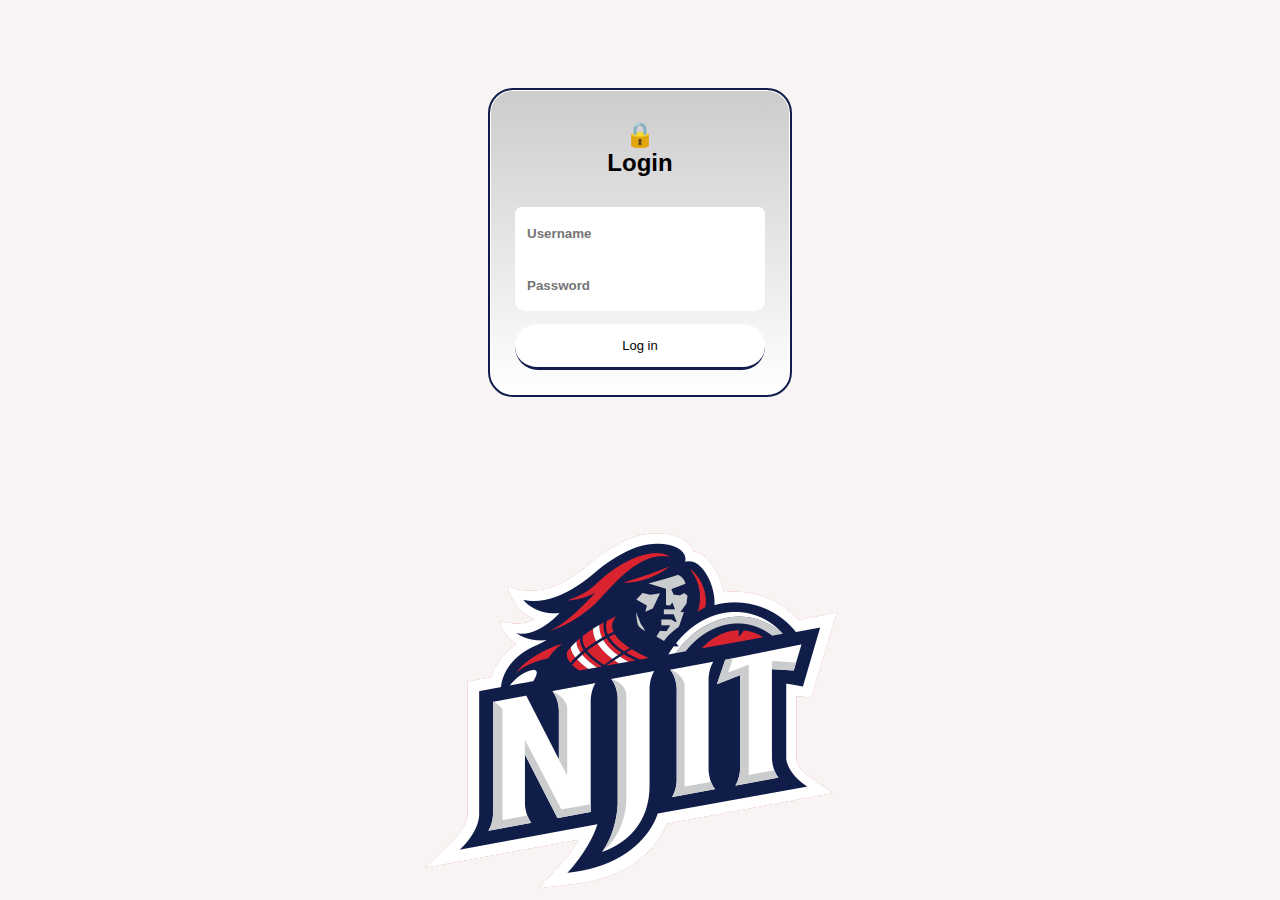
<file: home/index.html>
<!DOCTYPE html>
<html>
<head>
	<meta content="text/html;charset=utf-8" http-equiv="Content-Type">
	<title>Login Page</title>
	<link rel="stylesheet" type="text/css" href="index.css">
	<script type="text/javascript" src="index.js"></script>
</head>
	
<body>
<div class="wrap">
	<h2>🔒<br>Login</h2>
	<form id="formid" action="javascript:login(uname.value,psw.value)" method="post" accept-charset=utf-8>
		<input type="text" placeholder="Username" id="uname" name="uname" required>
		<input type="password" placeholder="Password" id="psw" name="psw" required><br>
		<button type="submit">Log in</button>
	</form>
</div>
<!-- This tag is used to display messages from the database when needed -->
<p id="Error"></p>
</body>
</html>
</file>
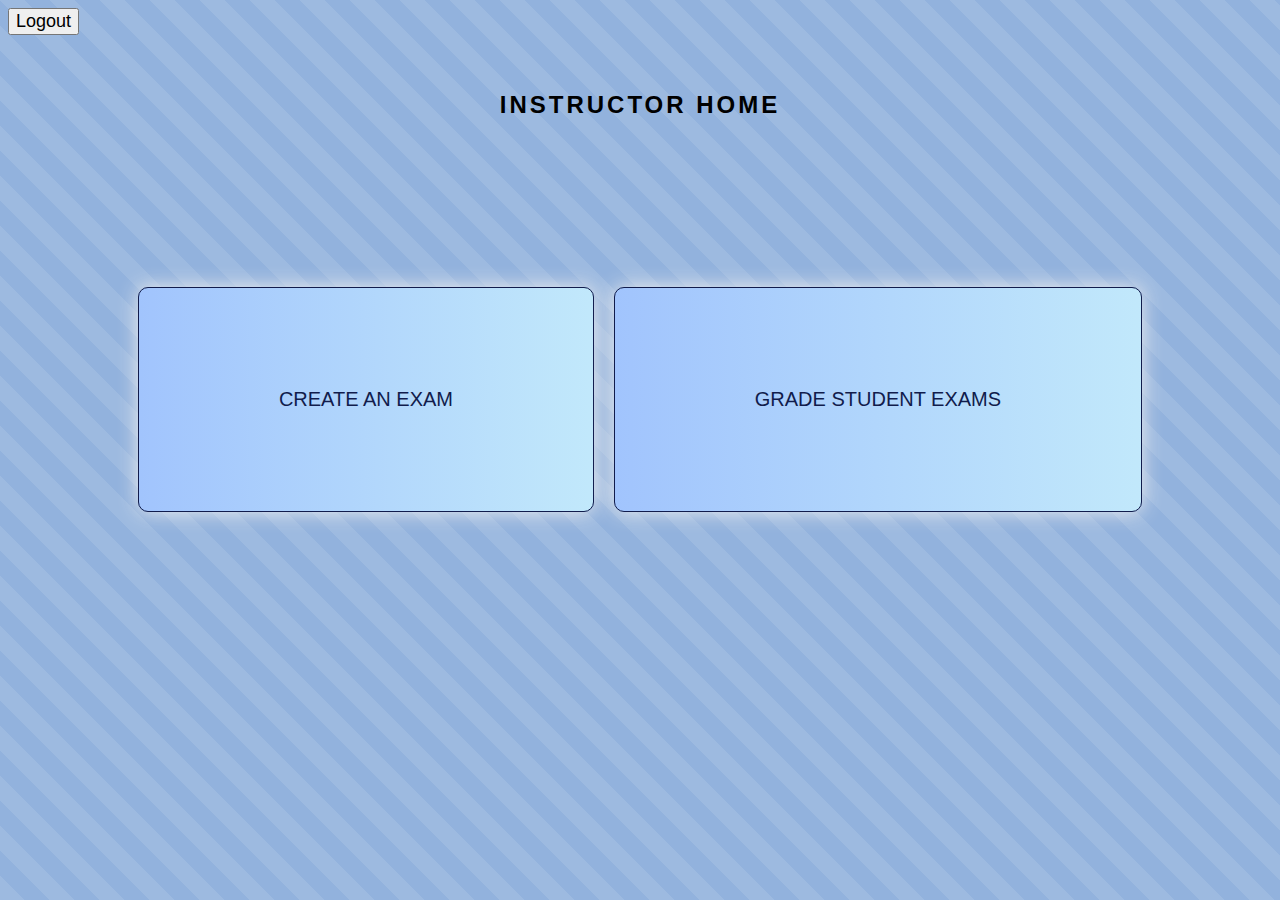
<file: instructor/instructorHome.html>
<!DOCTYPE html>
<html>
<head>
	<meta content="text/html;charset=utf-8" http-equiv="Content-Type">
	<link rel="stylesheet" type="text/css" href="css/instructorHome.css">
</head>
	
<input id="logout" type="button" value="Logout" onclick="location.href = 'https://web.njit.edu/~efc9/cs490/home/index.html';">

<body onload="getQuestions()">
	<h2>Instructor Home</h2>

<div class="pagination">
<div class="container">
<a class = "create btn btn-1" onclick="location.href='makeExam.html';">Create an exam</a>
<a class = "revise btn btn-1" onclick="location.href='instructorRevise.html';">Grade student exams</a>
</div>
</div>
</body>
</html>
</file>
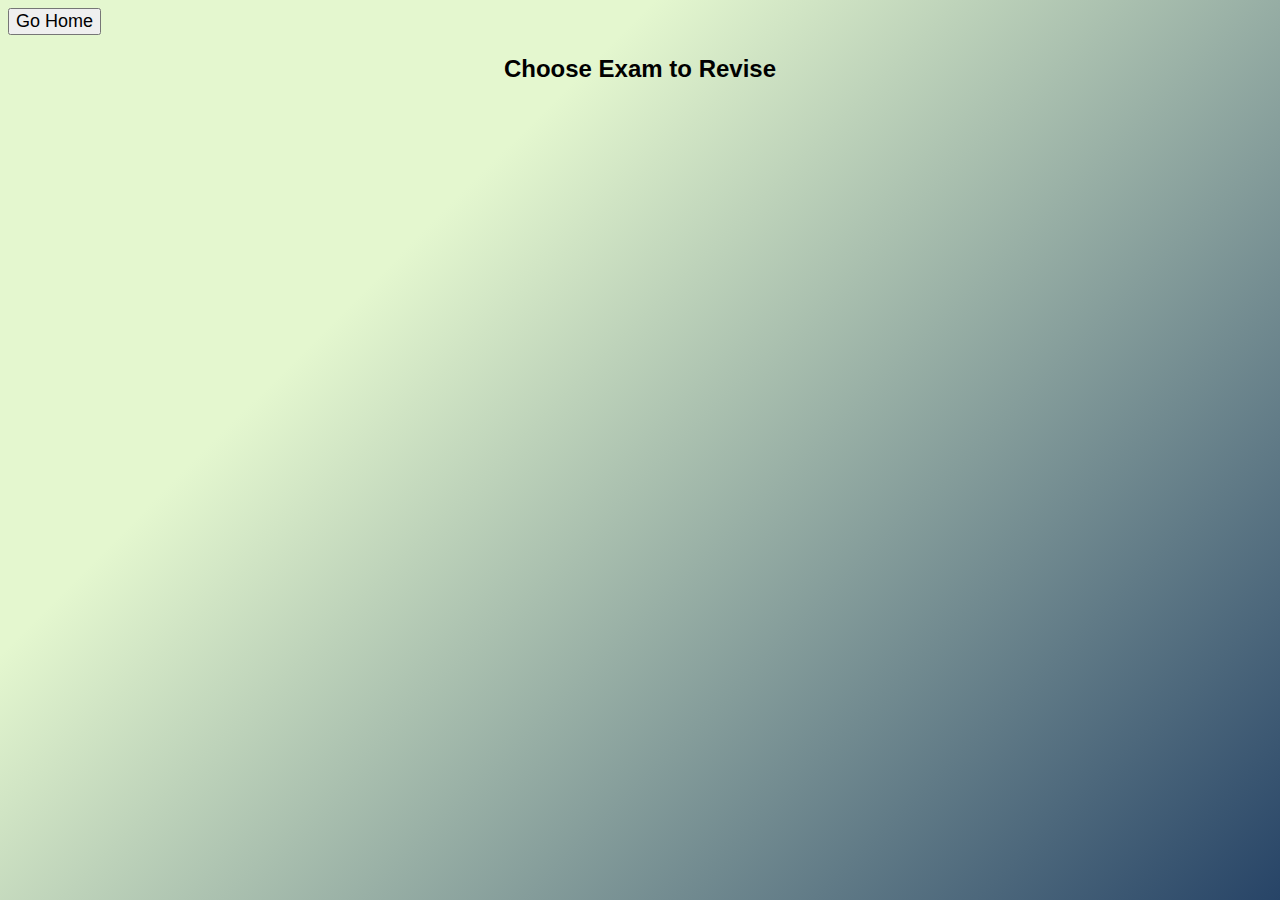
<file: instructor/instructorRevise.html>
<!DOCTYPE html>
<html>
<head>
	<meta content="text/html;charset=utf-8" http-equiv="Content-Type">
	<link rel="stylesheet" type="text/css" href="css/instructorRevise.css">
	<script type="text/javascript" src="js/instructorRevise.js"></script>
</head>
	
<body onload="getExams()">
<input id="goBack" type="button" value="Go Home" onclick="location.href = 'https://web.njit.edu/~efc9/cs490/instructor/instructorHome.html';">
<h2>Choose Exam to Revise</h2>
	

	<form id="examChoices" action="javascript:chooseExam()" method="post" accept-charset=utf-8>

	</form>
 
 
</body>
</html>
</file>
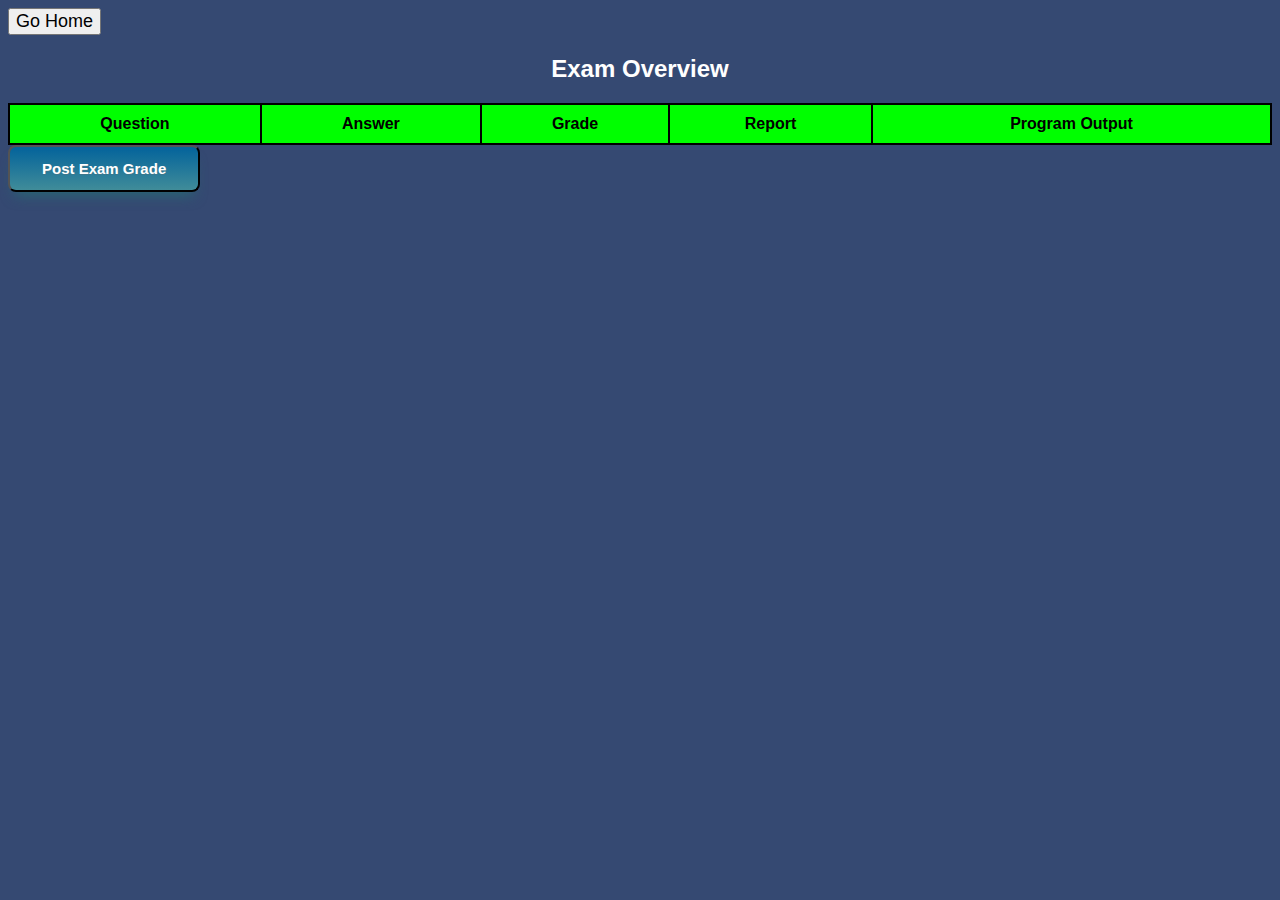
<file: instructor/instructorScores.html>
<!DOCTYPE html>
<html>
<head>
	<meta content="text/html;charset=utf-8" http-equiv="Content-Type">
	<link rel="stylesheet" type="text/css" href="css/instructorScores.css">
	<script type="text/javascript" src="js/instructorScores.js"></script>
</head>
	
<body onload="getScores()">
  <input id="goBack" type="button" value="Go Home" onclick="location.href = 'https://web.njit.edu/~efc9/cs490/instructor/instructorHome.html';">

<h2>Exam Overview</h2>
	<form id="scores" action="javascript:submitExam()"  method="post" accept-charset=utf-8>
		<table id="ExamTable">
			<tr>
				<th>Question</th>
				<th>Answer</th> 
				<th>Grade</th>
				<th>Report</th>
				<th>Program Output</th>
			</tr>
		</table>
		<input id="submitButton" class = "myButton" type="submit" value="Post Exam Grade">
	</form>
	
	<p id="response"></p>
</body>
</html>
</file>
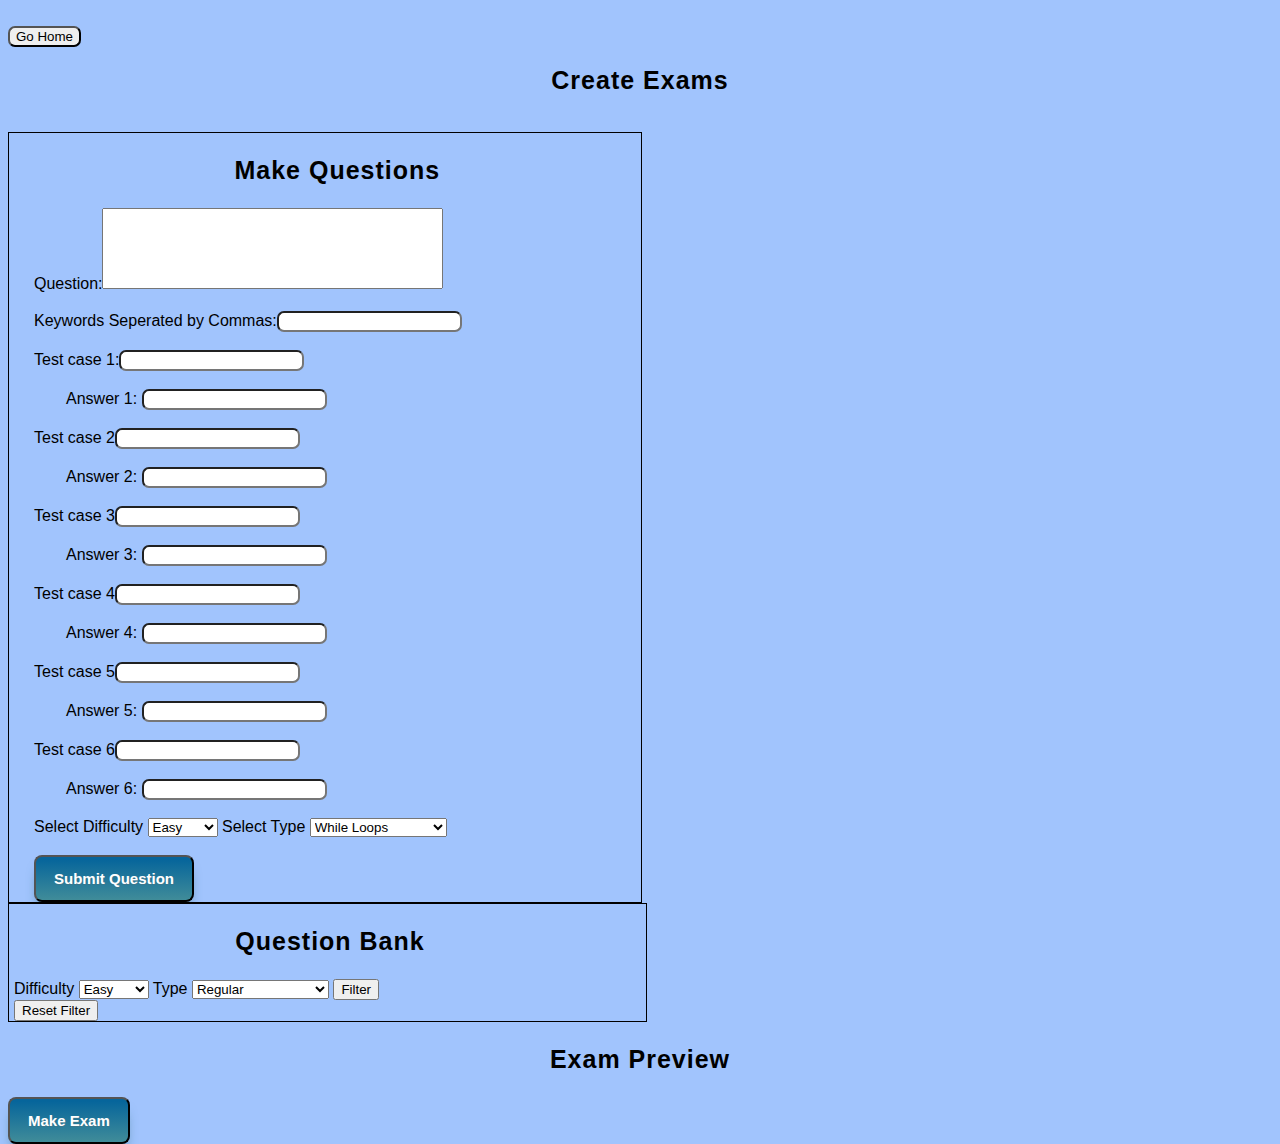
<file: instructor/makeExam.html>
<!DOCTYPE html>
<html>
<head>
	<meta content="text/html;charset=utf-8" http-equiv="Content-Type">
	<link rel="stylesheet" type="text/css" href="css/makeExam.css">
	<script type="text/javascript" src="js/makeExam.js"></script>
</head>

<br>
<input id="goBack" type="button" value="Go Home" onclick="location.href = 'https://web.njit.edu/~efc9/cs490/instructor/instructorHome.html';">

<body onload="getQuestions()">

<header>
	<h2>Create Exams</h2>
</header>

<br>

<div class="topLeft">
	<div class="centered">
		<h3>Make Questions</h3>
		<form id="question" action="javascript:submitQuestion()"  method="post" accept-charset=utf-8>
    		<label for="question1">Question:</label><textarea name="questions[]" id="question1" rows="5" cols="40" required></textarea><br><br>
			<label for="keywords">Keywords Seperated by Commas:</label><input type="text" name="questions[]" id="keywords" required><br><br>
			
			<label for="function1">Test case 1:</label><input type="text" name="questions[]" id="function1" required><br><br>
			<label for="answer1" class="answers">Answer 1: </label><input type="text" name="questions[]" id="answer1" required><br><br>
			
			<label for="testCase2">Test case 2</label><input type="text" name="questions[]" id="testCase2"><br><br>
			<label for="answer2" class="answers">Answer 2: </label><input type="text" name="questions[]" id="answer2"><br><br>
			
			<label for="testCase3">Test case 3</label><input type="text" name="questions[]" id="testCase3"><br><br>
			<label for="answer3" class="answers">Answer 3: </label><input type="text" name="questions[]" id="answer3"><br><br>
			
			<label for="testCase4">Test case 4</label><input type="text" name="questions[]" id="testCase4"><br><br>
			<label for="answer4" class="answers">Answer 4: </label><input type="text" name="questions[]" id="answer4"><br><br>
			
			<label for="testCase5">Test case 5</label><input type="text" name="questions[]" id="testCase5"><br><br>
			<label for="answer5" class="answers">Answer 5: </label><input type="text" name="questions[]" id="answer5"><br><br>
			
			<label for="testCase6">Test case 6</label><input type="text" name="questions[]" id="testCase6"><br><br>
			<label for="answer6" class="answers">Answer 6: </label><input type="text" name="questions[]" id="answer6"><br><br>
			
			<label for="setDifficulty">Select Difficulty</label>
				<select id="diffSet" name="questions[]">
					<option value="Easy" name="questions[]">Easy</option>
					<option value="Medium" name="questions[]">Medium</option>
					<option value="Hard" name="questions[]">Hard</option>
				</select>
			<label for="setType">Select Type</label>
				<select id="typeSet" name="questions[]">
					<option value="While Loops" name="questions[]">While Loops</option>
					<option value="For Loops" name="questions[]">For Loops</option>
					<option value="If Statements" name="questions[]">If Statements</option>
					<option value="String Manipulation" name="questions[]">String Manipulation</option>
					<option value="Lists" name="questions[]">Lists</option>
					<option value="Dictionary" name="questions[]">Dictionary</option>
					<option value="File I/O" name="questions[]">File I/O</option>
				</select><br><br>
			<button type="submit" class = "myButton" > Submit Question </button>
		</form>
	</div>
</div>

<div class="topRight">
	<div id="makeExamDiv">
		<h3>Question Bank</h3>
		<form method="post" action="javascript:filterQuestions(Difficulty.value,Type.value)" accept-charset=utf-8>
			<label for="Difficulty">Difficulty</label>
				<select id="Difficulty">
					<option value="Easy">Easy</option>
					<option value="Medium">Medium</option>
					<option value="Hard">Hard</option>
				</select>
			<label for="Type">Type</label>
				<select id="Type">
					<option value="Regular">Regular</option>
					<option value="While Loops">While Loops</option>
					<option value="For Loops">For Loops</option>
					<option value="If Statements">If Statements</option>
					<option value="String Manipulation" name="questions[]">String Manipulation</option>
					<option value="Lists" name="questions[]">Lists</option>
					<option value="Dictionary" name="questions[]">Dictionary</option>
					<option value="File I/O" name="questions[]">File I/O</option>
				</select>
			<button type="submit">Filter</button>
		</form>
		<button onclick="resetQBank()">Reset Filter</button>
		<p id="response"></p>
	</div>
</div>
	
<div class="bottom">
	<h3>Exam Preview</h3>
	<div id="examPreview">
	<form id="preview" method="post" action="javascript:makeExam()" accept-charset=utf-8>

	<input id="makeExamButton" type="submit" class="myButton" name="submit" value="Make Exam">
	</div>
</div>

</body>
</html>
</file>
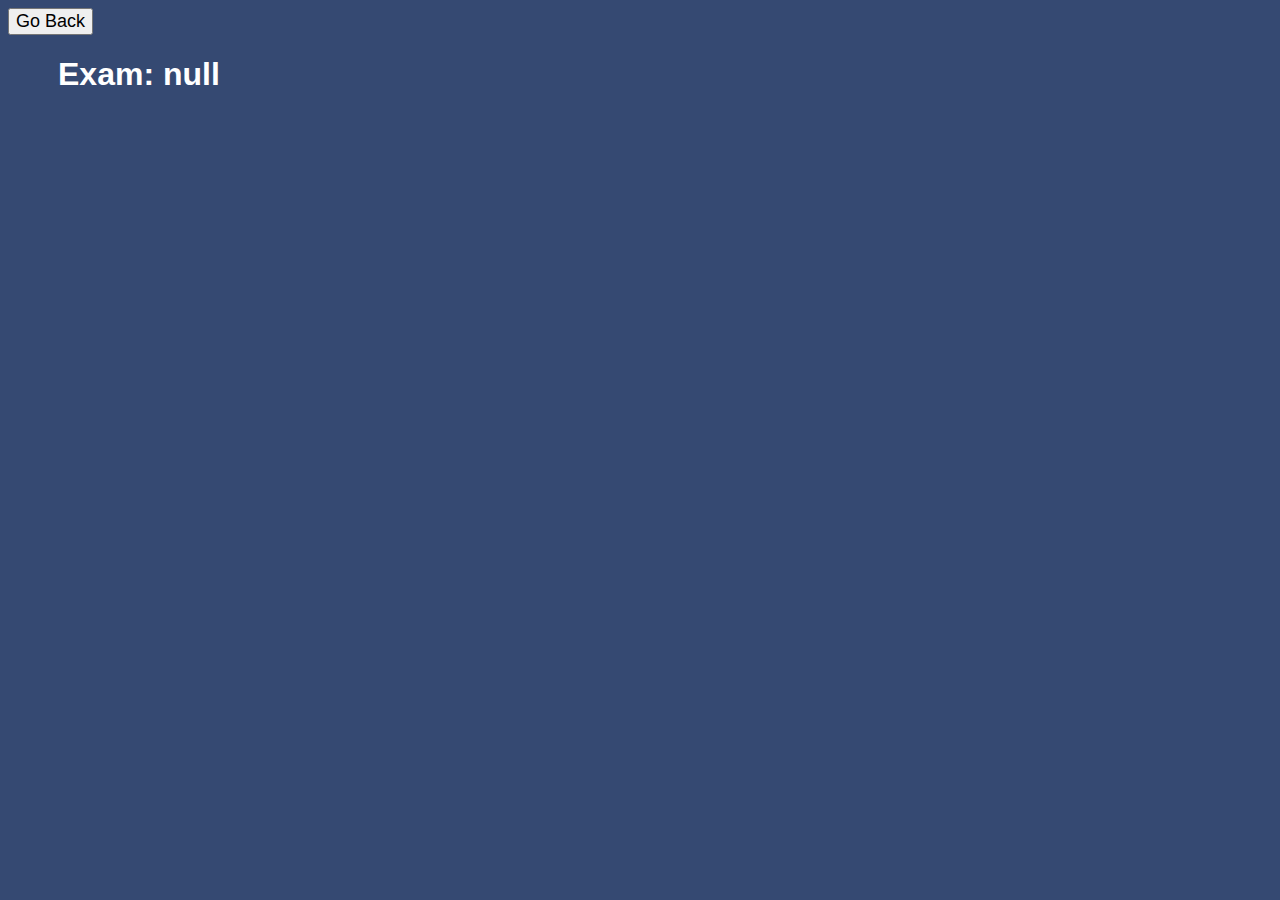
<file: student/Exam.html>
<!DOCTYPE html>
<html>
<head>
	<!-- 
		This html page is responsible for communicating with the datebase
		to get the approriate exam questions for the exam ID that the student
		chose from a previous html page 
	-->
	<meta content="text/html;charset=utf-8" http-equiv="Content-Type">
	<link rel="stylesheet" type="text/css" href="css/Exam.css">
	<script type="text/javascript" src="js/Exam.js"></script>
</head>
<input type="submit" id="goBack" name="submit" value="Go Back" onclick="location.href = 'https://web.njit.edu/~efc9/cs490/student/studentHome.html';" />

<body onload="getExam()">
	<h1 id="examTitle"></h1>
	<form id="Exam" action="javascript:finishExam()" method="post" accept-charset=utf-8>
	</form>

	<!-- These paragraph tags are used to display messages from the database when needed -->
	<p id="Database"></p>
	<p id="Database2"></p>
</body>    
</html>
</file>
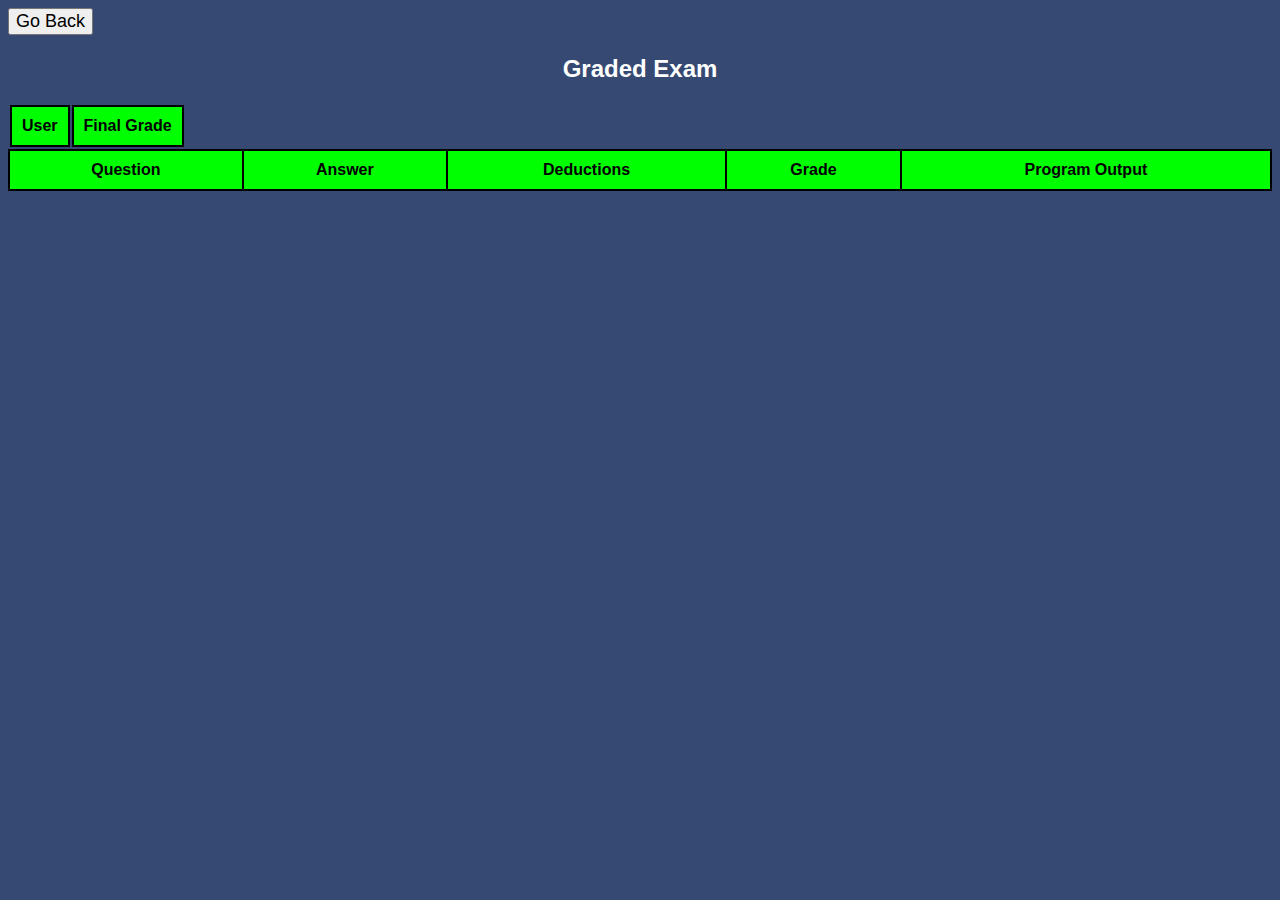
<file: student/grades.html>
<!DOCTYPE html>
<html>
<head>
	<!-- 
		This html page is responsible for communicating with the datebase
		to get the approriate exam scores for the student
	-->
	<meta content="text/html;charset=utf-8" http-equiv="Content-Type">
	<link rel="stylesheet" type="text/css" href="css/grades.css">
	<script type="text/javascript" src="js/grades.js"></script>
</head>

<body onload="scores()">
	<input id="goBack" type="button" value="Go Back" onclick="location.href = 'https://web.njit.edu/~efc9/cs490/student/studentHome.html';">
	<h2> Graded Exam </h2>
	<table id="studentTable">
		<tr>
    		<th>User</th>
    		<th>Final Grade</th> 
  		</tr>
	</table>
	<table id="ExamTable">
		<tr>
    		<th>Question</th>
    		<th>Answer</th> 
    		<th>Deductions</th>
			<th>Grade</th>
			<th>Program Output</th>
  		</tr>
	</table>
	
</body>    
</html>
</file>
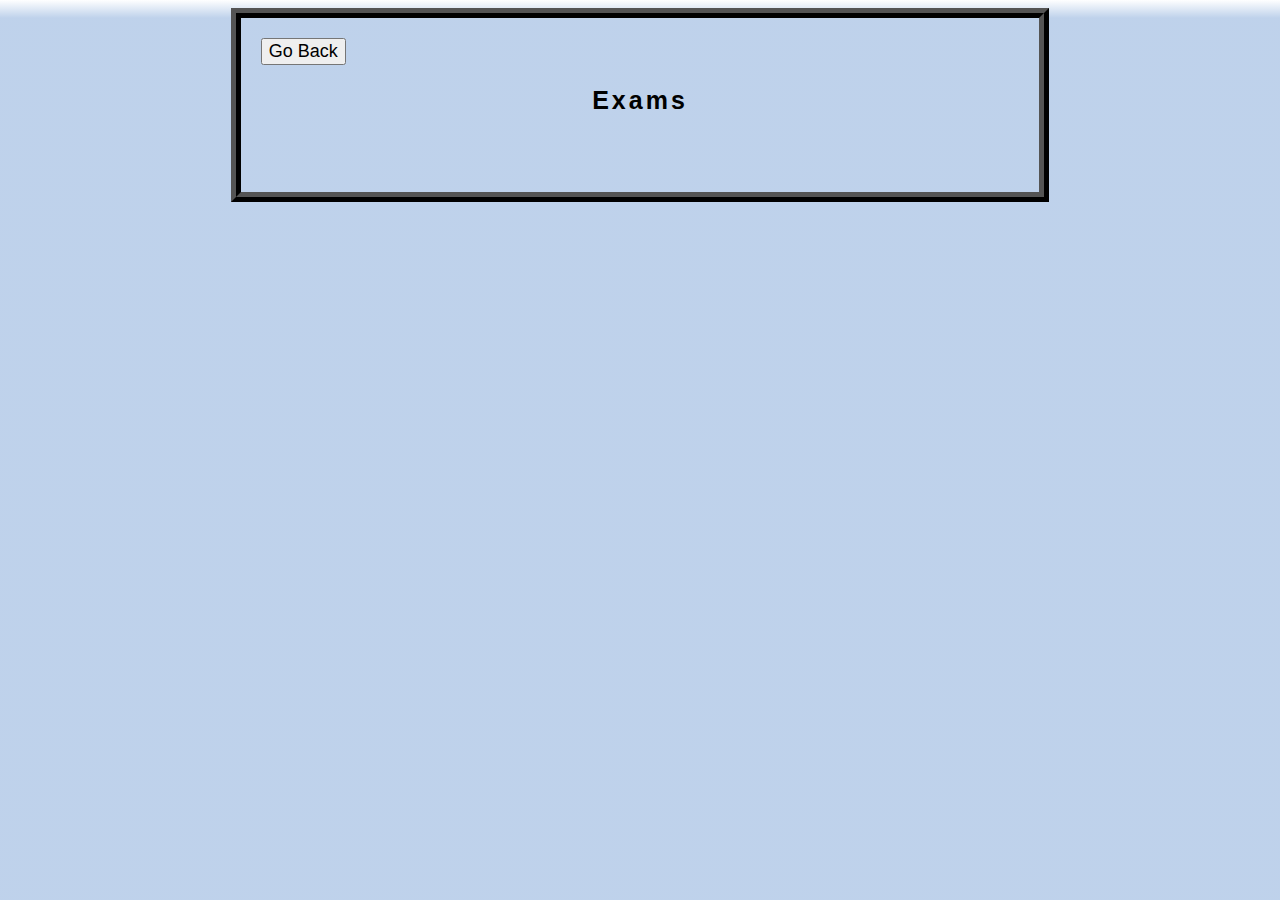
<file: student/listExams.html>
<!DOCTYPE html>
<html>
<head>
	<meta content="text/html;charset=utf-8" http-equiv="Content-Type">
	<link rel="stylesheet" type="text/css" href="css/listExams.css">
	<script type="text/javascript" src="js/listExams.js"></script>
</head>
	
<body onload="getExams()">

	<div class="center">
		<input type="submit" id="goBack" name="submit" value="Go Back" onclick="location.href = 'https://web.njit.edu/~efc9/cs490/student/studentHome.html';" />
		<h2>Exams</h2>

		<form id="examChoices" action="javascript:takeExam()" method="post" accept-charset=utf-8>
		</form>

		<!-- This tag is used to display messages from the database when needed -->
		<p id="Database"></p>
	</div>
</body>
</html>
</file>
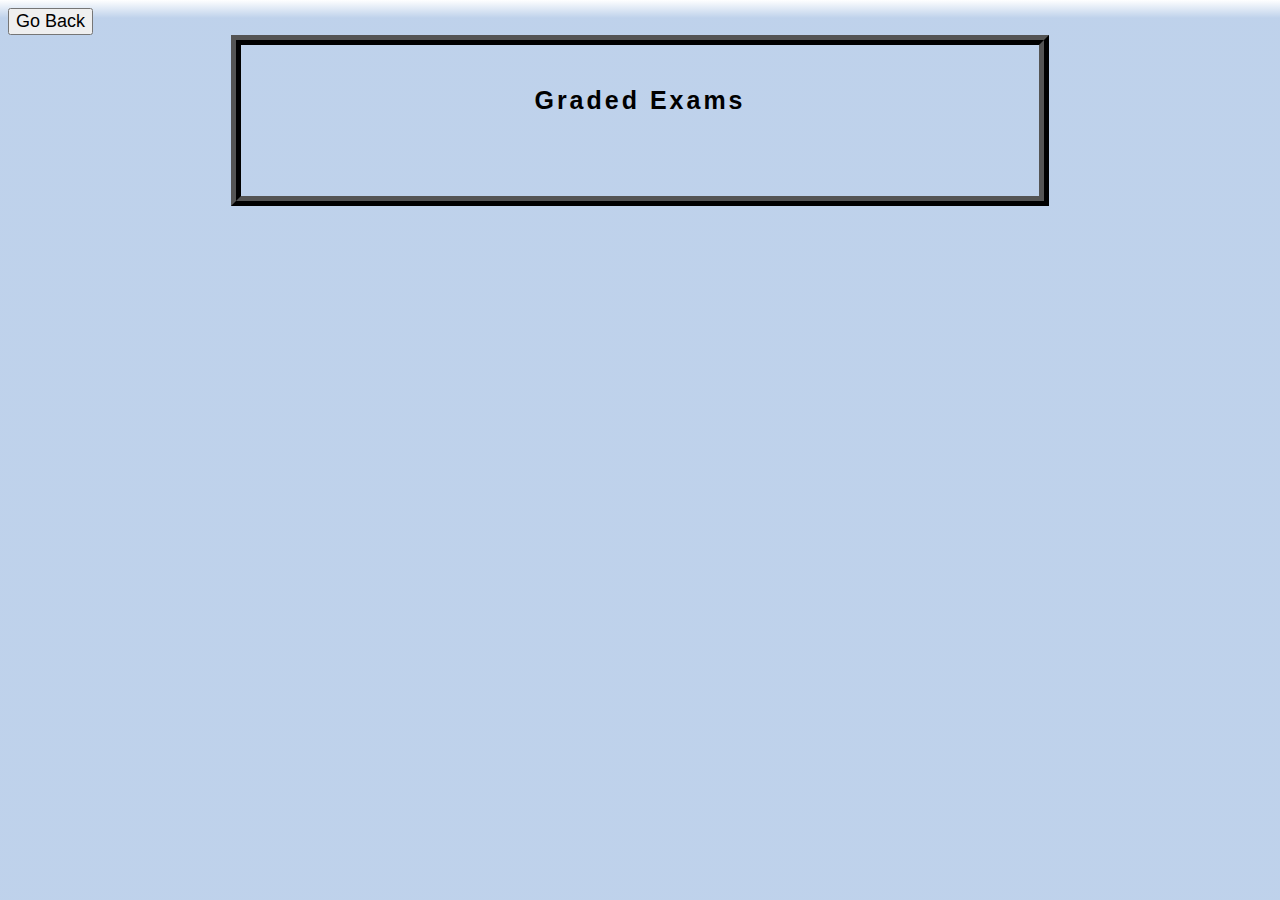
<file: student/seeGrades.html>
<!DOCTYPE html>
<html>
<head>
	<!-- 
		This html page is responsible for communicating with the datebase
		to get the approriate exam scores for the student
	-->
	<meta content="text/html;charset=utf-8" http-equiv="Content-Type">
	<link rel="stylesheet" type="text/css" href="css/seeGrades.css">
	<script type="text/javascript" src="js/seeGrades.js"></script>
</head>

		<input type="submit" id="goBack" name="submit" value="Go Back" onclick="location.href = 'https://web.njit.edu/~efc9/cs490/student/studentHome.html';" />
<div class="center">
<body onload="getExams()">
	<h2> Graded Exams </h2>
	<form id="examChoices" action="javascript:chooseExam()" method="post" accept-charset=utf-8>
		
	</form>
  </div>
</body>    
</html>
</file>
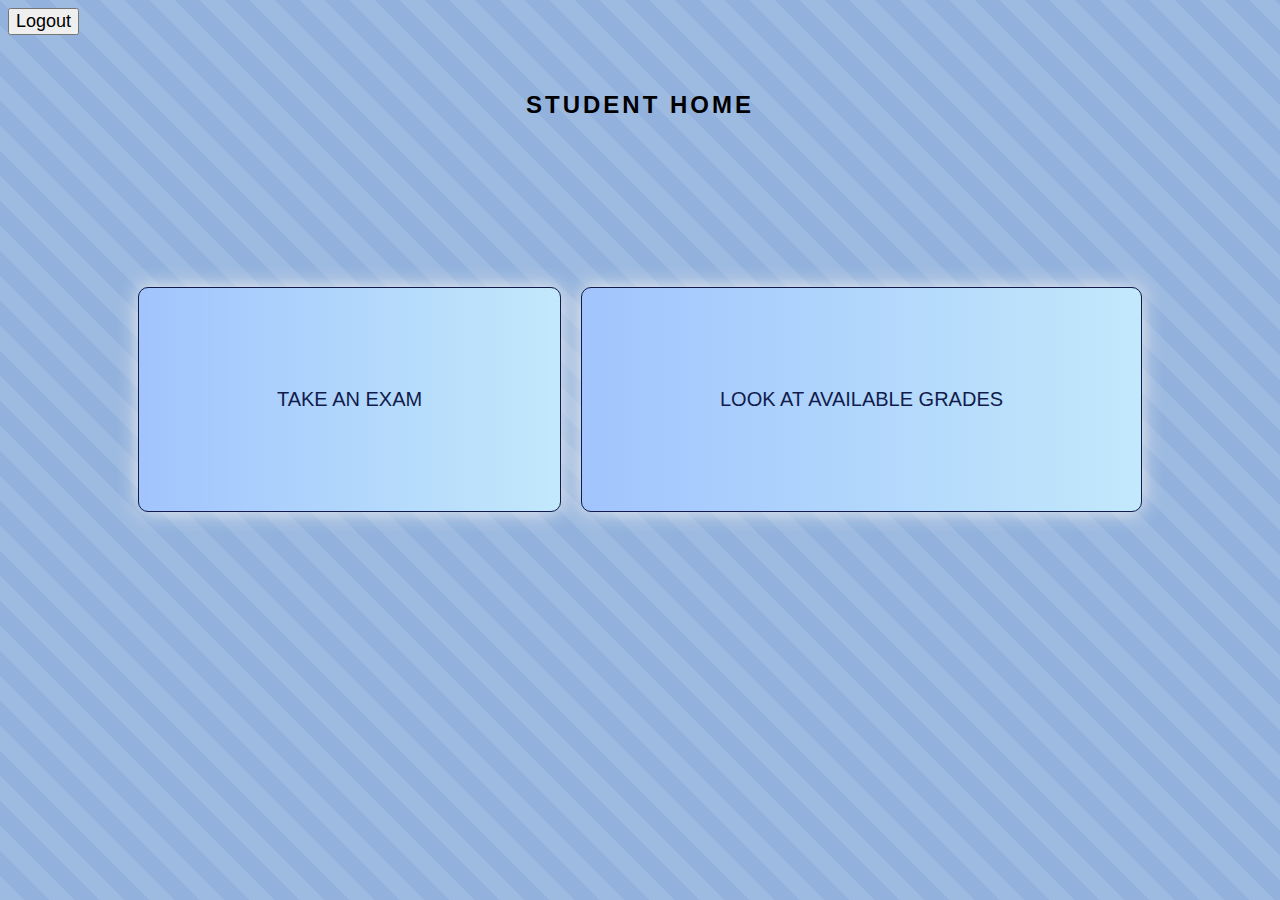
<file: student/studentHome.html>
<!DOCTYPE html>
<html>
<head>
	<meta content="text/html;charset=utf-8" http-equiv="Content-Type">
	<link rel="stylesheet" type="text/css" href="css/studentHome.css">
</head>
	
<input id="logout" type="button" value="Logout" onclick="location.href = 'https://web.njit.edu/~efc9/cs490/home/index.html';">

<body>
	
	<h2>Student Home</h2>
  <div class="pagination">
  <div class="container">
	<a class = "create btn btn-1" onclick="location.href='listExams.html';">Take an exam</a>
	<a class = "revise btn btn-1" onclick="location.href='seeGrades.html';">Look at available grades</a>
  </div>
  </div>
</body>
</html>
</file>
<file: home/index.css>
body {
    font-family: Arial;
	background-image: url("highlander_njit.png");
	background-color: #f8f4f4;
	background-position: center 500px;
	background-repeat: no-repeat;
	background-size: auto;
	position: relative;
}

p {
    text-align: center;
    letter-spacing: 3px;
}

.wrap {
	width:250px;
	height: auto;
	margin: auto;
	margin-top: 7%;
	border: 2px solid #111C4C;
	box-shadow: 0px 0px 0px 1px #fff inset;
	padding: 25px;
	background-color: white;
	border-radius: 25px;
    background-image: linear-gradient(#cccccc, white);
}
/* css for any input tags in div wrap class */
.wrap input {
	border: none;
	background: white;
  	font-family:Arial ;
  	font-weight:700 ;
	display: block;
	height: 40px;
	outline: none;
	width: calc(100% - 24px) ;
	margin: auto;
	padding: 6px 12px 6px 12px;
}
/* h2 css inside div wrap class */
.wrap h2 {
	color:black;
	text-align: center;
	font-family:Arial ;
  	font-weight:700 ;
	display: block;
	height: 80px;
	outline: none;
	width: calc(100% - 24px) ;
	margin: auto;
	padding: 6px 12px 6px 12px;
}
/* User name css inside div wrap class */
.wrap input[type="text"] {
	border-radius: 7px 7px 0px 0px ;
}
/* password css inside div wrap class */
.wrap input[type="password"] {
	border-radius: 0px 0px 10px 10px ;
}
/* submit button css inside div wrap class */
.wrap button {
	width: 100%;
	border-radius: 500px;
	background-color: white;
	text-decoration: center;
	border: none;
	color: black;
  	margin-top:-5px;
	padding-top: 14px;
	padding-bottom: 14px;
	outline: none;
	font-size: 13px;	
	border-bottom: 3px solid #111C4C;
	cursor: pointer;
}
</file>
<file: instructor/css/instructorHome.css>
body {
    font-family: Arial;
    background: rgba(94,142,205,0.68);
    background-image: linear-gradient(45deg, rgba(255, 255, 255, 0.1) 25%, rgba(0, 0, 0, 0) 25%, rgba(0, 0, 0, 0) 50%, rgba(255, 255, 255, 0.1) 50%, rgba(255, 255, 255, 0.1) 75%, rgba(0, 0, 0, 0) 75%, rgba(0, 0, 0, 0));
    background-size: 50px 50px;
}

h2 {
	text-align: center;
  color: black;
	text-transform: uppercase;
	letter-spacing: 3px;
	line-height: 100px;
}
.pagination {
  text-align: center;
}

.pagination a {
  display: inline-block;
  padding: 	100px;
  color: #111C4C;
  font-weight: 500;
  font-size: 125%;
  font-family: 'Montserrat', sans-serif;
  border-top: 1px solid #111C4C;
  border-bottom: 1px solid #111C4C;
  border-right: 1px solid #111C4C;
  border-left: 1px solid #111C4C;
}

.container {
  display: flex;
  justify-content: center;
  align-items: center;
  align-content: center;
  flex-wrap: wrap;
  width: 80vw;
  margin: 0 auto;
  min-height: 50vh;
}

#logout {
	margin: 0px 0px 0px 0px;
  font-size:18px;
}

.btn {
  flex: 1 1 auto;
  margin: 10px;
  padding: 10px;
  text-align: center;
  text-transform: uppercase;
  transition: 0.5s;
  background-size: 200% auto;
  color: white;
 /* text-shadow: 0px 0px 10px rgba(0,0,0,0.2);*/
  box-shadow: 0 0 20px #eee;
  border-radius: 10px;
 }

 .btn:hover {
  background-position: right center; /* change the direction of the change here */
}

.btn-1 {
  background-image: linear-gradient(to right, #a1c4fd 0%, #c2e9fb 51%, #a1c4fd 100%);
}
</file>
<file: instructor/css/instructorRevise.css>
html {
	height: 100%;
	padding: 0;
	margin: 0;
  font-family: Arial;
	background: linear-gradient(135deg, #e4f7cf 30%, #274467);
  background-repeat: no-repeat;
  background-size: auto;
  background-attachment: fixed;
}
h3,h2 {
		color:black;
		text-align: center;
}
h3 {
	padding-top: 500px;	
	font-size: 100px;
}

#response{
	text-align:center;
	font-size: 35px;
}

#examChoices{
	font-size: 25px;
}

p:nth-child(even) {

    background: linear-gradient(45deg, #274467, #274467 40%, #e4f7cf 72%);
    color:  #EFFDFD;
    border-radius:8px;
    background-size: 200px 100px;
    background-repeat: no-repeat;
}

p:nth-child(odd) {
    background: linear-gradient(-40deg, #e4f7cf, #e4f7cf 52%, white 95%);
    color: black;
    border-radius:8px;
    background-size: 200px 100px;
    background-repeat: no-repeat;
}

#goBack {
	margin: 0px 0px 0px 0px;
  font-size:18px;
}

.myButton {
	-moz-box-shadow: 0px 10px 14px -7px #276873;
	-webkit-box-shadow: 0px 10px 14px -7px #276873;
	box-shadow: 0px 10px 14px -7px #276873;
	background:-webkit-gradient(linear, left top, left bottom, color-stop(0.05, #274467), color-stop(1, #408c99));
	background:-moz-linear-gradient(top, #274467 5%, #408c99 100%);
	background:-webkit-linear-gradient(top, #274467 5%, #408c99 100%);
	background:-o-linear-gradient(top, #274467 5%, #408c99 100%);
	background:-ms-linear-gradient(top, #274467 5%, #408c99 100%);
	background:linear-gradient(to bottom, #274467 5%, #408c99 100%);
	filter:progid:DXImageTransform.Microsoft.gradient(startColorstr='#599bb3', endColorstr='#408c99',GradientType=0);
	background-color:#599bb3;
	-moz-border-radius:8px;
	-webkit-border-radius:8px;
	border-radius:8px;
	display:inline-block;
	cursor:pointer;
	color:#ffffff;
	font-family:Arial;
	font-size:15px;
	font-weight:bold;
	padding:13px 32px;
	text-decoration:none;
	text-shadow:0px 1px 0px #3d768a;
}
.myButton:hover {
	background:-webkit-gradient(linear, left top, left bottom, color-stop(0.05, #408c99), color-stop(1, #599bb3));
	background:-moz-linear-gradient(top, #408c99 5%, #599bb3 100%);
	background:-webkit-linear-gradient(top, #408c99 5%, #599bb3 100%);
	background:-o-linear-gradient(top, #408c99 5%, #599bb3 100%);
	background:-ms-linear-gradient(top, #408c99 5%, #599bb3 100%);
	background:linear-gradient(to bottom, #408c99 5%, #599bb3 100%);
	filter:progid:DXImageTransform.Microsoft.gradient(startColorstr='#408c99', endColorstr='#599bb3',GradientType=0);
	background-color:#408c99;
}
.myButton:active {
	position:relative;
	top:1px;
}
</file>
<file: instructor/css/instructorScores.css>
html {
	height: 100%;
	padding: 0;
	margin: 0;
	font-family: verdana, arial, helvetica, sans-serif;
	background: #354972;
	background-repeat: repeat;
	background-size: auto;
}

/* For Firefox */
input[type='number'] {
    -moz-appearance:textfield;
}
/* Webkit browsers like Safari and Chrome */
input[type=number]::-webkit-inner-spin-button,
input[type=number]::-webkit-outer-spin-button {
    -webkit-appearance: none;
    margin: 0;
}
#response{
	color:white;
	text-align: center;
	font-size:30px;
}

h3,h2 {
	color:white;
	text-align: center;
}

table{
	width:100%;
	/*table-layout:fixed;*/
    border: 2px solid black;
	border-collapse:collapse;
	background-color:white;
}
td, th{
	border: 2px solid black;
	padding: 10px;
	word-wrap: break-word;
}
td{
	background-color:#FFFFFF;	
}
th{
	background-color:#00FF00;
	color:#000000;
}
td.wrongAns{
	min-width: 22px;
	background-color:red;	
}
td.correctAns{
	min-width: 22px;
	background-color: green;	
}
#goBack {
	margin: 0px 0px 0px 0px;
	font-size:18px;
}

textarea {
	font-size:18px;
	width: 525px;
  	height: 300px;
	resize: none;
	background:white;
	border: none;
	-webkit-box-sizing: border-box; /* <=iOS4, <= Android  2.3 */
       -moz-box-sizing: border-box; /* FF1+ */
            box-sizing: border-box; /* Chrome, IE8, Opera, Safari 5.1*/
	/*margin-left: 5%;
	margin-right: 5%;
  	overflow: auto;
	resize: none;*/
	white-space: pre;
}
td#tdQuestion{
	width:25%;	
}
td#tdAnswer{
	width:25%;	
}

#question {
	padding-top: 50px;	
	font-size: 20px;
	/*text-align: center;*/
	white-space: pre-line;
	color:black;
}

.questionDivClass {
	width: 100%; 
	height: 25%;
}

.studentResultsDivClass {
	width: 100%;
	height: 50;
}

#gradeInput {
	margin-left: 5%;	
	font-size: 20px;
	width: 40px;
}
#gradePara {
	font-size: 30px;
	color:white;
}

.commentsDivClass {
	width: 100%;
	height: 50%;
}

#commentsPara {	
	padding-top: 20px;
	font-size: 30px;
	color:white;
	/*text-align: center;*/
}


.myButton {
	-moz-box-shadow: 0px 10px 14px -7px #276873;
	-webkit-box-shadow: 0px 10px 14px -7px #276873;
	box-shadow: 0px 10px 14px -7px #276873;
	background:-webkit-gradient(linear, left top, left bottom, color-stop(0.05, #274467), color-stop(1, #408c99));
	background:-moz-linear-gradient(top, #06659B 5%, #408c99 100%);
	background:-webkit-linear-gradient(top, #06659B 5%, #408c99 100%);
	background:-o-linear-gradient(top, #06659B 5%, #408c99 100%);
	background:-ms-linear-gradient(top, #06659B 5%, #408c99 100%);
	background:linear-gradient(to bottom, #06659B 5%, #408c99 100%);
	filter:progid:DXImageTransform.Microsoft.gradient(startColorstr='#599bb3', endColorstr='#408c99',GradientType=0);
	background-color:#06659B;
	-moz-border-radius:8px;
	-webkit-border-radius:8px;
	border-radius:8px;
	display:inline-block;
	cursor:pointer;
	color:#ffffff;
	font-family:Arial;
	font-size:15px;
	font-weight:bold;
	padding:13px 32px;
	text-decoration:none;
	text-shadow:0px 1px 0px #3d768a;
}
.myButton:hover {
	background:-webkit-gradient(linear, left top, left bottom, color-stop(0.05, #408c99), color-stop(1, #599bb3));
	background:-moz-linear-gradient(top, #354972 5%, #599bb3 100%);
	background:-webkit-linear-gradient(top, #354972 5%, #599bb3 100%);
	background:-o-linear-gradient(top, #354972 5%, #599bb3 100%);
	background:-ms-linear-gradient(top, #354972 5%, #599bb3 100%);
	background:linear-gradient(to bottom, #354972 5%, #599bb3 100%);
	filter:progid:DXImageTransform.Microsoft.gradient(startColorstr='#408c99', endColorstr='#599bb3',GradientType=0);
	background-color:#354972;
}
.myButton:active {
	position:relative;
	top:1px;
}
</file>
<file: instructor/css/makeExam.css>
html {
	font-family: Arial;
  background: #c9dbe9;
  background: -webkit-linear-gradient(top, #a1c4fd 199%, #05d3c6 160%);

}

/* For Firefox */
input[type='number'] {
    -moz-appearance:textfield;
}
/* Webkit browsers like Safari and Chrome */
input[type=number]::-webkit-inner-spin-button,
input[type=number]::-webkit-outer-spin-button {
    -webkit-appearance: none;
    margin: 0;
}

h3,h2 {
  text-align: center;
	letter-spacing: 1px;
	line-height: 25px;
  font-size: 25px;
}

label {
	color:black;
  overflow: auto;	
}

textarea {
  resize: none;
  overflow: auto;
}

p{
	display:inline;
}

.answers{
	padding-left:2em;
}

/* Makes the input tags have rounded corners */
input {
	border-radius: 7px 7px 7px 7px ;
}

/* Handles css for top left portion */
.topLeft { 
	width: 48%; 
	height: 50%; 
	float: left;
	border:1px solid black;
	padding-left: 25px;
	overflow: auto;
}
/* Handles css for top right portion */
.topRight { 
	width: 50%; 
	height: 50%; 
	float: left;
	border:1px solid black;
	padding-left: 5px;
	overflow: auto;
}
/* Handles css for bottom portion */
.bottom {
	height: 50%;
	width: 100%;
	float: left;
}

.myButton {
	-moz-box-shadow: 0px 10px 14px -7px #276873;
	-webkit-box-shadow: 0px 10px 14px -7px #276873;
	box-shadow: 0px 10px 14px -7px #276873;
	background:-webkit-gradient(linear, left top, left bottom, color-stop(0.05, #274467), color-stop(1, #408c99));
	background:-moz-linear-gradient(top, #06659B 5%, #408c99 100%);
	background:-webkit-linear-gradient(top, #06659B 5%, #408c99 100%);
	background:-o-linear-gradient(top, #06659B 5%, #408c99 100%);
	background:-ms-linear-gradient(top, #06659B 5%, #408c99 100%);
	background:linear-gradient(to bottom, #06659B 5%, #408c99 100%);
	filter:progid:DXImageTransform.Microsoft.gradient(startColorstr='#599bb3', endColorstr='#408c99',GradientType=0);
	background-color:#06659B;
	-moz-border-radius:8px;
	-webkit-border-radius:8px;
	border-radius:8px;
	display:inline-block;
	cursor:pointer;
	color:#ffffff;
	font-family:Arial;
	font-size:15px;
	font-weight:bold;
	padding:13px 18px;
	text-decoration:none;
	text-shadow:0px 1px 0px #3d768a;
}
.myButton:hover {
	background:-webkit-gradient(linear, left top, left bottom, color-stop(0.05, #408c99), color-stop(1, #599bb3));
	background:-moz-linear-gradient(top, #354972 5%, #599bb3 100%);
	background:-webkit-linear-gradient(top, #354972 5%, #599bb3 100%);
	background:-o-linear-gradient(top, #354972 5%, #599bb3 100%);
	background:-ms-linear-gradient(top, #354972 5%, #599bb3 100%);
	background:linear-gradient(to bottom, #354972 5%, #599bb3 100%);
	filter:progid:DXImageTransform.Microsoft.gradient(startColorstr='#408c99', endColorstr='#599bb3',GradientType=0);
	background-color:#354972;
}
.myButton:active {
}
</file>
<file: student/css/Exam.css>
html {
	height: 100%;
	padding: 0;
	margin: 0;
  font-family: Arial;
	background: #354972;
  background-repeat: repeat;
  background-size: auto;
}

#goBack {
	margin: 0px 0px 0px 0px;
  font-size:18px;
}

#submit {
    margin: 0;
    margin-top: 25px;
    position: absolute;
    left: 50%;
    transform: translate(-50%, -50%);
}

#submit {
	-moz-box-shadow: 0px 10px 14px -7px #276873;
	-webkit-box-shadow: 0px 10px 14px -7px #276873;
	box-shadow: 0px 10px 14px -7px #276873;
	background:-webkit-gradient(linear, left top, left bottom, color-stop(0.05, #274467), color-stop(1, #408c99));
	background:-moz-linear-gradient(top, #06659B 5%, #408c99 100%);
	background:-webkit-linear-gradient(top, #06659B 5%, #408c99 100%);
	background:-o-linear-gradient(top, #06659B 5%, #408c99 100%);
	background:-ms-linear-gradient(top, #06659B 5%, #408c99 100%);
	background:linear-gradient(to bottom, #06659B 5%, #408c99 100%);
	filter:progid:DXImageTransform.Microsoft.gradient(startColorstr='#599bb3', endColorstr='#408c99',GradientType=0);
	background-color:#06659B;
	-moz-border-radius:8px;
	-webkit-border-radius:8px;
	border-radius:8px;
	display:inline-block;
	cursor:pointer;
	color:#ffffff;
	font-family:Arial;
	font-size:15px;
	font-weight:bold;
	padding:13px 32px;
	text-decoration:none;
	text-shadow:0px 1px 0px #3d768a;
   }
#submit:hover {
	background:-webkit-gradient(linear, left top, left bottom, color-stop(0.05, #408c99), color-stop(1, #599bb3));
	background:-moz-linear-gradient(top, #354972 5%, #599bb3 100%);
	background:-webkit-linear-gradient(top, #354972 5%, #599bb3 100%);
	background:-o-linear-gradient(top, #354972 5%, #599bb3 100%);
	background:-ms-linear-gradient(top, #354972 5%, #599bb3 100%);
	background:linear-gradient(to bottom, #354972 5%, #599bb3 100%);
	filter:progid:DXImageTransform.Microsoft.gradient(startColorstr='#408c99', endColorstr='#599bb3',GradientType=0);
	background-color:#354972;
   }
#submit:active {
	position:relative;
	top:1px;
   }

h1 {
	color:white;
	margin-left: 50px;
}

textarea, p {
	margin: 25px 0px 0px 25px;
}


p {
	color:white;
	text-align:center;
	font-size:30px;
}

textarea {
	font-size:18px;
	color: #33ff33;
	background:black;
	
	width: 960px;
    height: 240px;
	
	display: block;
    margin-left: auto;
    margin-right: auto;
	resize: none;
	
	border: none;
	
}
</file>
<file: student/css/grades.css>
html {
	height: 100%;
	padding: 0;
	margin: 0;
	font-family: verdana, arial, helvetica, sans-serif;
    background: #354972;
    background-repeat: repeat;
    background-size: auto;
}

/* For Firefox */
input[type='number'] {
    -moz-appearance:textfield;
}
/* Webkit browsers like Safari and Chrome */
input[type=number]::-webkit-inner-spin-button,
input[type=number]::-webkit-outer-spin-button {
    -webkit-appearance: none;
    margin: 0;
}

h3,h2,h1 {
		color:white;
		text-align: center;
}

#goBack {
	margin: 0px 0px 0px 0px;
  font-size:18px;
}

table#ExamTable, #outputTable{
	width:100%;
	/*table-layout:fixed;*/
    border: 2px solid black;
	border-collapse:collapse;
	background-color:white;
}

th, td {
	border: 2px solid black;
	padding:10px;
	word-wrap: break-word;
}

th{
	background-color:#00FF00;
	color:#000000;
}

td {
	background-color:#FFFFFF
}
td#tdQuestion{
    width: 25%;
}

td.wrongAns{
	min-width: 22px;
	background-color:red;	
}
td.correctAns{
	min-width: 22px;
	background-color: green;	
}

.studentAnsClass{
		white-space: pre;
}
p {
	white-space: pre-line;
}

.myButton {
	-moz-box-shadow: 0px 10px 14px -7px #276873;
	-webkit-box-shadow: 0px 10px 14px -7px #276873;
	box-shadow: 0px 10px 14px -7px #276873;
	background:-webkit-gradient(linear, left top, left bottom, color-stop(0.05, #274467), color-stop(1, #408c99));
	background:-moz-linear-gradient(top, #06659B 5%, #408c99 100%);
	background:-webkit-linear-gradient(top, #06659B 5%, #408c99 100%);
	background:-o-linear-gradient(top, #06659B 5%, #408c99 100%);
	background:-ms-linear-gradient(top, #06659B 5%, #408c99 100%);
	background:linear-gradient(to bottom, #06659B 5%, #408c99 100%);
	filter:progid:DXImageTransform.Microsoft.gradient(startColorstr='#599bb3', endColorstr='#408c99',GradientType=0);
	background-color:#06659B;
	-moz-border-radius:8px;
	-webkit-border-radius:8px;
	border-radius:8px;
	display:inline-block;
	cursor:pointer;
	color:#ffffff;
	font-family:Arial;
	font-size:15px;
	font-weight:bold;
	padding:13px 32px;
	text-decoration:none;
	text-shadow:0px 1px 0px #3d768a;
}
.myButton:hover {
	background:-webkit-gradient(linear, left top, left bottom, color-stop(0.05, #408c99), color-stop(1, #599bb3));
	background:-moz-linear-gradient(top, #354972 5%, #599bb3 100%);
	background:-webkit-linear-gradient(top, #354972 5%, #599bb3 100%);
	background:-o-linear-gradient(top, #354972 5%, #599bb3 100%);
	background:-ms-linear-gradient(top, #354972 5%, #599bb3 100%);
	background:linear-gradient(to bottom, #354972 5%, #599bb3 100%);
	filter:progid:DXImageTransform.Microsoft.gradient(startColorstr='#408c99', endColorstr='#599bb3',GradientType=0);
	background-color:#354972;
}
.myButton:active {
	position:relative;
	top:1px;
}
</file>
<file: student/css/listExams.css>
html {
	height: 100%;
	padding: 0;
	margin: 0;
  font-family: Arial;
/* Permalink - use to edit and share this gradient: http://colorzilla.com/gradient-editor/#feffff+0,d2ebf9+100;Blue+3D+%2312 */
background: #feffff; /* Old browsers */
background: -moz-linear-gradient(top, #feffff 0%, rgba(94,142,205,0.4) 2%); /* FF3.6-15 */
background: -webkit-linear-gradient(top, #feffff 0%,rgba(94,142,205,0.4) 2%); /* Chrome10-25,Safari5.1-6 */
background: linear-gradient(to bottom, #feffff 0%,rgba(94,142,205,0.4) 2%); /* W3C, IE10+, FF16+, Chrome26+, Opera12+, Safari7+ */
filter: progid:DXImageTransform.Microsoft.gradient( startColorstr='#feffff', endColorstr='#d2ebf9',GradientType=0 ); /* IE6-9 */
}

.center {
    margin: auto;
    width: 60%;
    border: 10px ridge black;
    padding: 20px;
}

/* For Firefox */
input[type='number'] {
    -moz-appearance:textfield;
}
/* Webkit browsers like Safari and Chrome */
input[type=number]::-webkit-inner-spin-button,
input[type=number]::-webkit-outer-spin-button {
    -webkit-appearance: none;
    margin: 0;
}

h3,h2 {
		color:black;
		text-align: center;
    font-size:25px;
    letter-spacing: 3px;
}

#goBack {
	margin: 0px 0px 0px 0px;
  font-size:18px;
}

textarea {
	font-size:18px;
	width: 90%;
  height: 300px;
	margin-left: 5%;
	margin-right: 5%;
  overflow: auto;
	resize: none;
	
}

#examChoices{
	font-size: 25px;
  padding-top: 20px;
}



.myButton {
	-moz-box-shadow: 0px 10px 14px -7px #276873;
	-webkit-box-shadow: 0px 10px 14px -7px #276873;
	box-shadow: 0px 10px 14px -7px #276873;
	background:-webkit-gradient(linear, left top, left bottom, color-stop(0.05, #274467), color-stop(1, #408c99));
	background:-moz-linear-gradient(top, #06659B 5%, #408c99 100%);
	background:-webkit-linear-gradient(top, #06659B 5%, #408c99 100%);
	background:-o-linear-gradient(top, #06659B 5%, #408c99 100%);
	background:-ms-linear-gradient(top, #06659B 5%, #408c99 100%);
	background:linear-gradient(to bottom, #06659B 5%, #408c99 100%);
	filter:progid:DXImageTransform.Microsoft.gradient(startColorstr='#599bb3', endColorstr='#408c99',GradientType=0);
	background-color:#06659B;
	-moz-border-radius:8px;
	-webkit-border-radius:8px;
	border-radius:8px;
	display:inline-block;
	cursor:pointer;
	color:#ffffff;
	font-family:Arial;
	font-size:15px;
	font-weight:bold;
	padding:13px 32px;
	text-decoration:none;
	text-shadow:0px 1px 0px #3d768a;
}
.myButton:hover {
	background:-webkit-gradient(linear, left top, left bottom, color-stop(0.05, #408c99), color-stop(1, #599bb3));
	background:-moz-linear-gradient(top, #354972 5%, #599bb3 100%);
	background:-webkit-linear-gradient(top, #354972 5%, #599bb3 100%);
	background:-o-linear-gradient(top, #354972 5%, #599bb3 100%);
	background:-ms-linear-gradient(top, #354972 5%, #599bb3 100%);
	background:linear-gradient(to bottom, #354972 5%, #599bb3 100%);
	filter:progid:DXImageTransform.Microsoft.gradient(startColorstr='#408c99', endColorstr='#599bb3',GradientType=0);
	background-color:#354972;
}
.myButton:active {
	position:relative;
	top:1px;
}
</file>
<file: student/css/seeGrades.css>
html {
	height: 100%;
	padding: 0;
	margin: 0;
  font-family: Arial;
/* Permalink - use to edit and share this gradient: http://colorzilla.com/gradient-editor/#feffff+0,d2ebf9+100;Blue+3D+%2312 */
background: #feffff; /* Old browsers */
background: -moz-linear-gradient(top, #feffff 0%, rgba(94,142,205,0.4) 2%); /* FF3.6-15 */
background: -webkit-linear-gradient(top, #feffff 0%,rgba(94,142,205,0.4) 2%); /* Chrome10-25,Safari5.1-6 */
background: linear-gradient(to bottom, #feffff 0%,rgba(94,142,205,0.4) 2%); /* W3C, IE10+, FF16+, Chrome26+, Opera12+, Safari7+ */
filter: progid:DXImageTransform.Microsoft.gradient( startColorstr='#feffff', endColorstr='#d2ebf9',GradientType=0 ); /* IE6-9 */
}

.center {
    margin: auto;
    width: 60%;
    border: 10px ridge black;
    padding: 20px;
}

/* For Firefox */
input[type='number'] {
    -moz-appearance:textfield;
}
/* Webkit browsers like Safari and Chrome */
input[type=number]::-webkit-inner-spin-button,
input[type=number]::-webkit-outer-spin-button {
    -webkit-appearance: none;
    margin: 0;
}

h3,h2 {
		color:black;
		text-align: center;
    font-size:25px;
    letter-spacing: 3px;
}

#goBack {
	margin: 0px 0px 0px 0px;
  font-size:18px;
}

textarea {
	font-size:18px;
	width: 90%;
  height: 300px;
	margin-left: 5%;
	margin-right: 5%;
  overflow: auto;
	resize: none;
	
}

#examChoices{
	font-size: 25px;
  padding-top: 20px;
  padding-bottom: 20px;
}




.myButton {
	-moz-box-shadow: 0px 10px 14px -7px #276873;
	-webkit-box-shadow: 0px 10px 14px -7px #276873;
	box-shadow: 0px 10px 14px -7px #276873;
	background:-webkit-gradient(linear, left top, left bottom, color-stop(0.05, #274467), color-stop(1, #408c99));
	background:-moz-linear-gradient(top, #06659B 5%, #408c99 100%);
	background:-webkit-linear-gradient(top, #06659B 5%, #408c99 100%);
	background:-o-linear-gradient(top, #06659B 5%, #408c99 100%);
	background:-ms-linear-gradient(top, #06659B 5%, #408c99 100%);
	background:linear-gradient(to bottom, #06659B 5%, #408c99 100%);
	filter:progid:DXImageTransform.Microsoft.gradient(startColorstr='#599bb3', endColorstr='#408c99',GradientType=0);
	background-color:#06659B;
	-moz-border-radius:8px;
	-webkit-border-radius:8px;
	border-radius:8px;
	display:inline-block;
	cursor:pointer;
	color:#ffffff;
	font-family:Arial;
	font-size:15px;
	font-weight:bold;
	padding:13px 32px;
	text-decoration:none;
	text-shadow:0px 1px 0px #3d768a;
}
.myButton:hover {
	background:-webkit-gradient(linear, left top, left bottom, color-stop(0.05, #408c99), color-stop(1, #599bb3));
	background:-moz-linear-gradient(top, #354972 5%, #599bb3 100%);
	background:-webkit-linear-gradient(top, #354972 5%, #599bb3 100%);
	background:-o-linear-gradient(top, #354972 5%, #599bb3 100%);
	background:-ms-linear-gradient(top, #354972 5%, #599bb3 100%);
	background:linear-gradient(to bottom, #354972 5%, #599bb3 100%);
	filter:progid:DXImageTransform.Microsoft.gradient(startColorstr='#408c99', endColorstr='#599bb3',GradientType=0);
	background-color:#354972;
}
.myButton:active {
	position:relative;
	top:1px;
}
</file>
<file: student/css/studentHome.css>
body {
    font-family: Arial;
    background: rgba(94,142,205,0.68);
    background-image: linear-gradient(45deg, rgba(255, 255, 255, 0.1) 25%, rgba(0, 0, 0, 0) 25%, rgba(0, 0, 0, 0) 50%, rgba(255, 255, 255, 0.1) 50%, rgba(255, 255, 255, 0.1) 75%, rgba(0, 0, 0, 0) 75%, rgba(0, 0, 0, 0));
    background-size: 50px 50px;
}

h2 {
	text-align: center;
  color: black;
	text-transform: uppercase;
	letter-spacing: 3px;
	line-height: 100px;
}
.pagination {
  text-align: center;
}

.pagination a {
  display: inline-block;
  padding: 	100px;
  color: #111C4C;
  font-weight: 500;
  font-size: 125%;
  font-family: 'Montserrat', sans-serif;
  border-top: 1px solid #111C4C;
  border-bottom: 1px solid #111C4C;
  border-right: 1px solid #111C4C;
  border-left: 1px solid #111C4C;
}

.container {
  display: flex;
  justify-content: center;
  align-items: center;
  align-content: center;
  flex-wrap: wrap;
  width: 80vw;
  margin: 0 auto;
  min-height: 50vh;
}

#logout {
	margin: 0px 0px 0px 0px;
  font-size:18px;
}

.btn {
  flex: 1 1 auto;
  margin: 10px;
  padding: 10px;
  text-align: center;
  text-transform: uppercase;
  transition: 0.5s;
  background-size: 200% auto;
  color: white;
 /* text-shadow: 0px 0px 10px rgba(0,0,0,0.2);*/
  box-shadow: 0 0 20px #eee;
  border-radius: 10px;
 }

 .btn:hover {
  background-position: right center; /* change the direction of the change here */
}

.btn-1 {
  background-image: linear-gradient(to right, #a1c4fd 0%, #c2e9fb 51%, #a1c4fd 100%);
}
</file>
